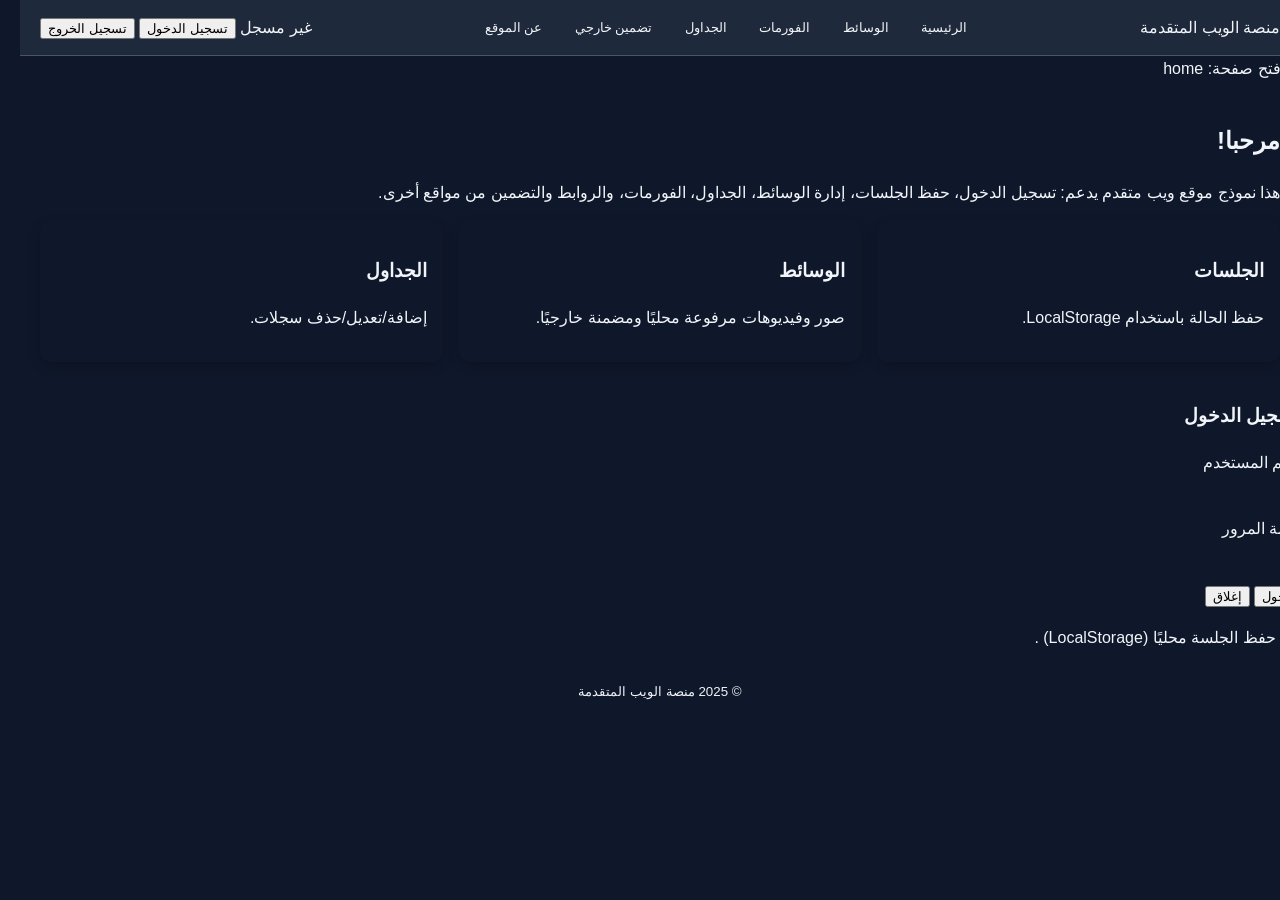
<file: index.html>
<!DOCTYPE html>
<html lang="ar" dir="rtl">
<head>
  <meta charset="UTF-8" />
  <meta name="viewport" content="width=device-width, initial-scale=1.0"/>
  <title>منصة ويب متقدمة</title>
  <link rel="stylesheet" href="styles.css" />
</head>
<body>
  <!-- شريط علوي -->
  <header class="topbar">
    <div class="brand">منصة الويب المتقدمة</div>
    <nav class="nav">
      <button class="nav-btn" data-view="home">الرئيسية</button>
      <button class="nav-btn" data-view="media">الوسائط</button>
      <button class="nav-btn" data-view="forms">الفورمات</button>
      <button class="nav-btn" data-view="table">الجداول</button>
      <button class="nav-btn" data-view="embed">تضمين خارجي</button>
      <button class="nav-btn" data-view="about">عن الموقع</button>
    </nav>
    <div class="user-controls">
      <span id="user-status">غير مسجل</span>
      <button id="openLogin">تسجيل الدخول</button>
      <button id="logout" class="hidden">تسجيل الخروج</button>
    </div>
  </header>

  <!-- مساحة التنبيهات -->
  <div id="toast" class="toast hidden"></div>

  <!-- الحاوية الرئيسية -->
  <main id="app">
    <!-- الصفحة: الرئيسية -->
    <section id="view-home" class="view active">
      <h1>مرحبا!</h1>
      <p>هذا نموذج موقع ويب متقدم يدعم: تسجيل الدخول، حفظ الجلسات، إدارة الوسائط، الجداول، الفورمات، والروابط والتضمين من مواقع أخرى.</p>
      <div class="cards">
        <div class="card"><h3>الجلسات</h3><p>حفظ الحالة باستخدام LocalStorage.</p></div>
        <div class="card"><h3>الوسائط</h3><p>صور وفيديوهات مرفوعة محليًا ومضمنة خارجيًا.</p></div>
        <div class="card"><h3>الجداول</h3><p>إضافة/تعديل/حذف سجلات.</p></div>
      </div>
    </section>

    <!-- الصفحة: الوسائط (صور + فيديو) -->
    <section id="view-media" class="view">
      <h2>إدارة الوسائط</h2>

      <div class="media-grid">
        <!-- رفع صورة وعرضها -->
        <div class="panel">
          <h3>رفع صورة وعرضها</h3>
          <input type="file" id="imageInput" accept="image/*" />
          <div class="preview">
            <img id="imagePreview" alt="معاينة الصورة" />
          </div>
        </div>

        <!-- رفع فيديو وعرضه -->
        <div class="panel">
          <h3>رفع فيديو وعرضه</h3>
          <input type="file" id="videoInput" accept="video/*" />
          <video id="videoPreview" controls></video>
        </div>

        <!-- تضمين فيديو خارجي -->
        <div class="panel">
          <h3>تضمين فيديو من YouTube</h3>
          <input type="text" id="ytUrl" placeholder="ضع رابط يوتيوب"/>
          <button id="embedYt">تضمين</button>
          <div class="embed-box">
            <iframe id="ytFrame" src="" allow="accelerometer; autoplay; clipboard-write; encrypted-media; gyroscope; picture-in-picture" allowfullscreen></iframe>
          </div>
        </div>
      </div>
    </section>

    <!-- الصفحة: الفورمات -->
    <section id="view-forms" class="view">
      <h2>نماذج متقدمة</h2>

      <form id="profileForm" class="form-card">
        <h3>نموذج ملف شخصي</h3>
        <label>الاسم الكامل
          <input type="text" name="fullName" required />
        </label>
        <label>البريد الإلكتروني
          <input type="email" name="email" required />
        </label>
        <label>رقم الهاتف
          <input type="tel" name="phone" pattern="^\\+?\\d{9,15}$" />
        </label>
        <label>الدولة
          <select name="country" required>
            <option value="">اختر</option>
            <option value="YE">اليمن</option>
            <option value="SA">السعودية</option>
            <option value="EG">مصر</option>
          </select>
        </label>
        <label>السيرة الذاتية
          <textarea name="bio" rows="3"></textarea>
        </label>
        <div class="row">
          <label class="checkbox">
            <input type="checkbox" name="terms" required />
            <span>أوافق على الشروط</span>
          </label>
        </div>
        <div class="actions">
          <button type="submit">حفظ</button>
          <button type="reset" class="secondary">إعادة</button>
        </div>
      </form>

      <form id="uploadForm" class="form-card">
        <h3>نموذج رفع ملف</h3>
        <label>اختر ملف
          <input type="file" name="file" />
        </label>
        <div class="actions">
          <button type="submit">رفع</button>
        </div>
        <p class="note">هذا مثال محلي، يمكن ربطه لاحقًا بـ Backend لاستلام الملفات.</p>
      </form>
    </section>

    <!-- الصفحة: الجداول -->
    <section id="view-table" class="view">
      <h2>إدارة الجداول</h2>
      <div class="table-actions">
        <input type="text" id="itemName" placeholder="اسم العنصر" />
        <input type="text" id="itemDesc" placeholder="الوصف" />
        <button id="addItem">إضافة</button>
      </div>

      <table class="data-table">
        <thead>
          <tr>
            <th>#</th>
            <th>الاسم</th>
            <th>الوصف</th>
            <th>إجراءات</th>
          </tr>
        </thead>
        <tbody id="tableBody">
          <!-- يمتلئ ديناميكيًا -->
        </tbody>
      </table>
    </section>

    <!-- الصفحة: تضمين خارجي -->
    <section id="view-embed" class="view">
      <h2>تضمين صفحات وروابط خارجية</h2>
      <div class="panel">
        <h3>تضمين صفحة خارجية عبر Iframe</h3>
        <input type="text" id="embedUrl" placeholder="ضع رابط الصفحة (https://...)" />
        <button id="embedPage">تضمين</button>
        <div class="embed-box">
          <iframe id="extFrame" src="" sandbox="allow-forms allow-scripts allow-same-origin"></iframe>
        </div>
        <p class="note">قد تمنع بعض المواقع التضمين عبر سياسات X-Frame-Options.</p>
      </div>

      <div class="panel">
        <h3>روابط خارجية</h3>
        <ul class="links">
          <li><a href="https://developer.mozilla.org" target="_blank" rel="noopener">MDN Web Docs</a></li>
          <li><a href="https://www.w3schools.com" target="_blank" rel="noopener">W3Schools</a></li>
          <li><a href="https://youtube.com" target="_blank" rel="noopener">YouTube</a></li>
        </ul>
      </div>
    </section>

    <!-- الصفحة: عن الموقع -->
    <section id="view-about" class="view">
      <h2>عن المنصة</h2>
      <p>نسخة تعليمية متقدمة تُظهر مهارات التنسيق، إدارة الجلسات، الوسائط، الجداول، والنماذج، مع فصل الملفات وربطها.</p>
    </section>
  </main>

  <!-- نافذة تسجيل الدخول -->
  <div id="loginModal" class="modal hidden">
    <div class="modal-content">
      <h3>تسجيل الدخول</h3>
      <form id="loginForm">
        <label>اسم المستخدم
          <input type="text" name="username" required />
        </label>
        <label>كلمة المرور
          <input type="password" name="password" required />
        </label>
        <div class="actions">
          <button type="submit">دخول</button>
          <button type="button" id="closeLogin" class="secondary">إغلاق</button>
        </div>
        <p class="note">يتم حفظ الجلسة محليًا (LocalStorage) .</p>
      </form>
    </div>
  </div>

  <footer class="footer">
    <small>© 2025 منصة الويب المتقدمة</small>
  </footer>

  <script src="app.js"></script>
</body>
</html>
</file>
<file: styles.css>
body {
  margin: 0;
  font-family: "Cairo", sans-serif;
  background: var(--bg, #0f172a);
  color: var(--text, #f1f5f9);
  line-height: 1.6;
}

/* شاشة تسجيل الدخول */
.lock-screen {
  position: fixed; inset: 0;
  background: rgba(0,0,0,.7);
  display: flex; align-items: center; justify-content: center;
}
.login-card {
  background: var(--surface, #1e293b);
  padding: 24px;
  border-radius: 12px;
  box-shadow: 0 6px 20px rgba(0,0,0,.3);
  max-width: 320px;
}
.error { color: #ef4444; margin-top: 8px }

/* الشريط العلوي */
.topbar {
  display: flex; align-items: center; justify-content: space-between;
  padding: 12px 20px;
  background: var(--surface, #1e293b);
  border-bottom: 1px solid var(--muted, #475569);
}
.nav-btn {
  background: none; border: none;
  color: var(--text); padding: 8px 14px;
  border-radius: 8px; cursor: pointer;
}
.nav-btn:hover { background: var(--primary, #2563eb); color: #fff }

/* المحتوى */
.view { display: none; padding: 20px }
.view.active { display: block }
.hero { display: flex; gap: 20px; align-items: center }
.cards { display: grid; gap: 16px; grid-template-columns: repeat(auto-fit,minmax(220px,1fr)) }
.card { background: var(--surface); padding: 16px; border-radius: 12px; box-shadow: 0 4px 12px rgba(0,0,0,.2) }

/* الوسائط */
.media-grid { display: grid; gap: 20px; grid-template-columns: repeat(auto-fit,minmax(280px,1fr)) }
.panel { background: var(--surface); padding: 16px; border-radius: 12px }
.rounded { border-radius: 12px }
.embed-box iframe { width: 100%; height: 240px; border: none; border-radius: 8px }

/* النماذج */
.form-card { background: var(--surface); padding: 20px; border-radius: 12px; margin-bottom: 20px }
input, select, textarea {
  width: 100%; padding: 10px; margin-top: 6px;
  border: 1px solid var(--muted); border-radius: 8px;
  background: var(--bg); color: var(--text);
}
input:focus, textarea:focus { border-color: var(--primary); outline: none }

/* الجداول */
.data-table { width: 100%; border-collapse: collapse; margin-top: 20px }
.data-table th, .data-table td { padding: 10px; border: 1px solid var(--muted) }
.data-table th { background: var(--surface) }
.data-table tr:nth-child(even) { background: rgba(255,255,255,.05) }

/* الفوتر */
.footer { text-align: center; padding: 12px; background: var(--surface); color: var(--muted) }
</file>
